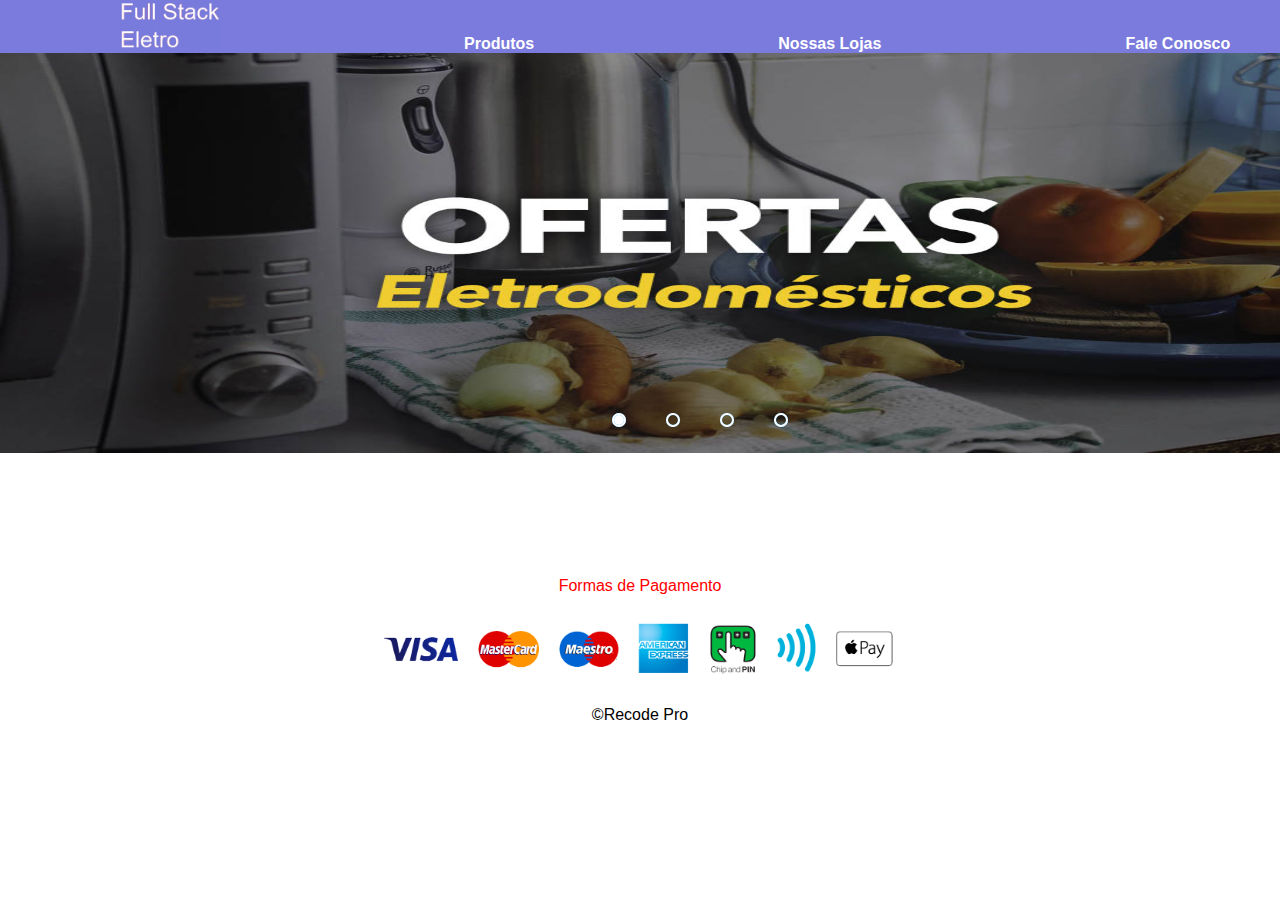
<file: index.html>
<!DOCTYPE html>
<html lang="pt-br">
<head>
    <meta charset="UTF-8">
    <meta name="viewport" content="width=device-width, initial-scale=1.0">
    <title>Full Stack Eletro</title>
<link rel="stylesheet" href="estilos.css">
<link href="img logo e formas/logo1.png" rel="icon">

</head>
<body>
<div>
  <nav class="menu">

   <a href="index.html"><img width="100px" src="img logo e formas/logo.png" alt="Full Stack"></a>
   <a href="produtos.html">Produtos</a>
    <a href="Lojas.html"> Nossas Lojas</a>
    <a href="Contato.html">Fale Conosco</a>
    
</nav>
  </div>


<div class= "slider">
          
<div class="slides">
            
<br><br><br>
<br><br><br>
        <input type="radio" name="radio-btn" id="radio1">
        <input type="radio" name="radio-btn" id="radio2">
        <input type="radio" name="radio-btn" id="radio3">
        <input type="radio" name="radio-btn" id="radio4">
        
        <div class="slide first">
            <img src="slides/imagem 1.jpg" alt="imagem 1"/>
            </div>

          <div class="slide">
            <img src="slides/imagem 2.jpg" alt="imagem 2">
              </div>

              <div class="slide">
                <img src="slides/imagem 3.jpg" alt="imagem 3">
                  </div>

                  <div class="slide ">
                    <img src="slides/imagem 4.jpg" alt="imagem 4">
                  </div>
                
                
                <div class="navigation-auto">
                    <div class="auto-btn1"></div>
                    <div class="auto-btn2"></div>
                    <div class="auto-btn3"></div>
                    <div class="auto-btn4"></div>
                </div>
            
            </div>

            <div class="manual-navigation">
                <label for="radio1" class="manual-btn"></label>
                <label for="radio2" class="manual-btn"></label>
                <label for="radio3" class="manual-btn"></label>
                <label for="radio4" class="manual-btn"></label>
            </div>

    
 

<br><br><br>
<br><br><br>
<br><br><br>
  
</div>

<br><br><br>
<br><br><br>


<div class="footer">

               <P id="pformas">Formas de Pagamento</P>
        <img src="img logo e formas/formas de pagamento.png" alt="formas de pagamento" >
                 <p>&copy;Recode Pro<p>

            
</div>


 <script src="script.js"></script>   
</body>
</html>
</file>
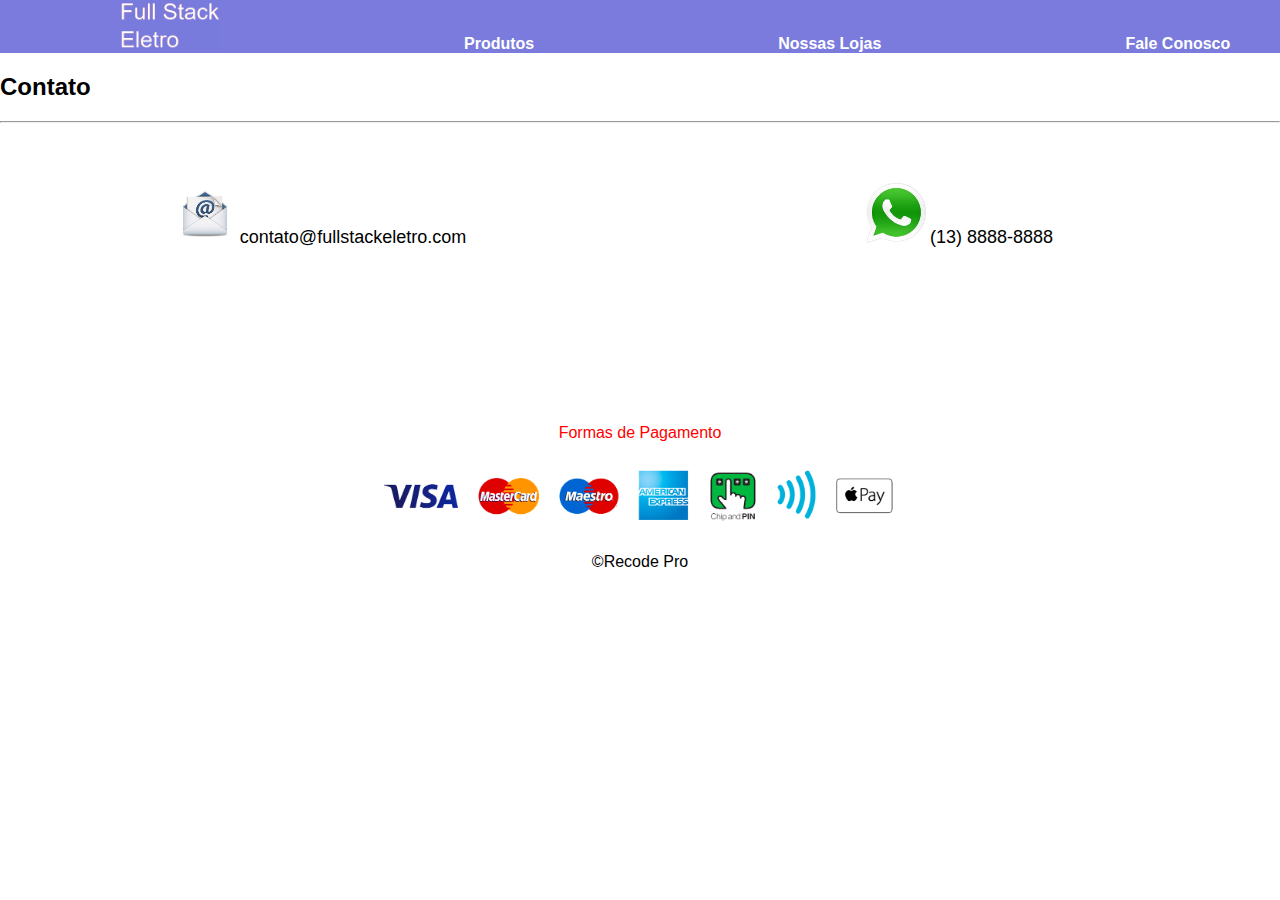
<file: Contato.html>
<!DOCTYPE html>
<html lang="pt-br">
<head>
    <meta charset="UTF-8">
    <meta name="viewport" content="width=device-width, initial-scale=1.0">
    <title>Contato - Full Stack Eletro</title>
   
    <link rel="stylesheet" href="estilos.css">
    <link href="img logo e formas/logo1.png" rel="icon">

</head>
<body>
  
  <nav class="menu">

    <a href="index.html"><img width="100px" src="img logo e formas/logo.png" alt="Full Stack"></a>
    <a href="produtos.html">Produtos</a>
     <a href="Lojas.html"> Nossas Lojas</a>
     <a href="Contato.html">Fale Conosco</a>
     
 </nav>
   

<h2>Contato</h2>
<hr>

<table border="0" width="100%" cellpadding="50">

<tr>

    <td width="50%" align="center">
      <img src="img contatos/e-mail.png" width="60px"><font size="4"> contato@fullstackeletro.com</font>      
    </td>

    <td width="50%" align="center">
      <img src="img contatos/zap.png" width="60px">
      <font size="4">(13) 8888-8888</font>      
    </td>

</tr>





</table>
<br> <br>
<br> <br>
<br> <br>

<div class="footer">

  <P id="pformas">Formas de Pagamento</P>
<img src="img logo e formas/formas de pagamento.png" alt="formas de pagamento" >

    <p>&copy;Recode Pro<p>


</div>


</body>
</html>
</file>
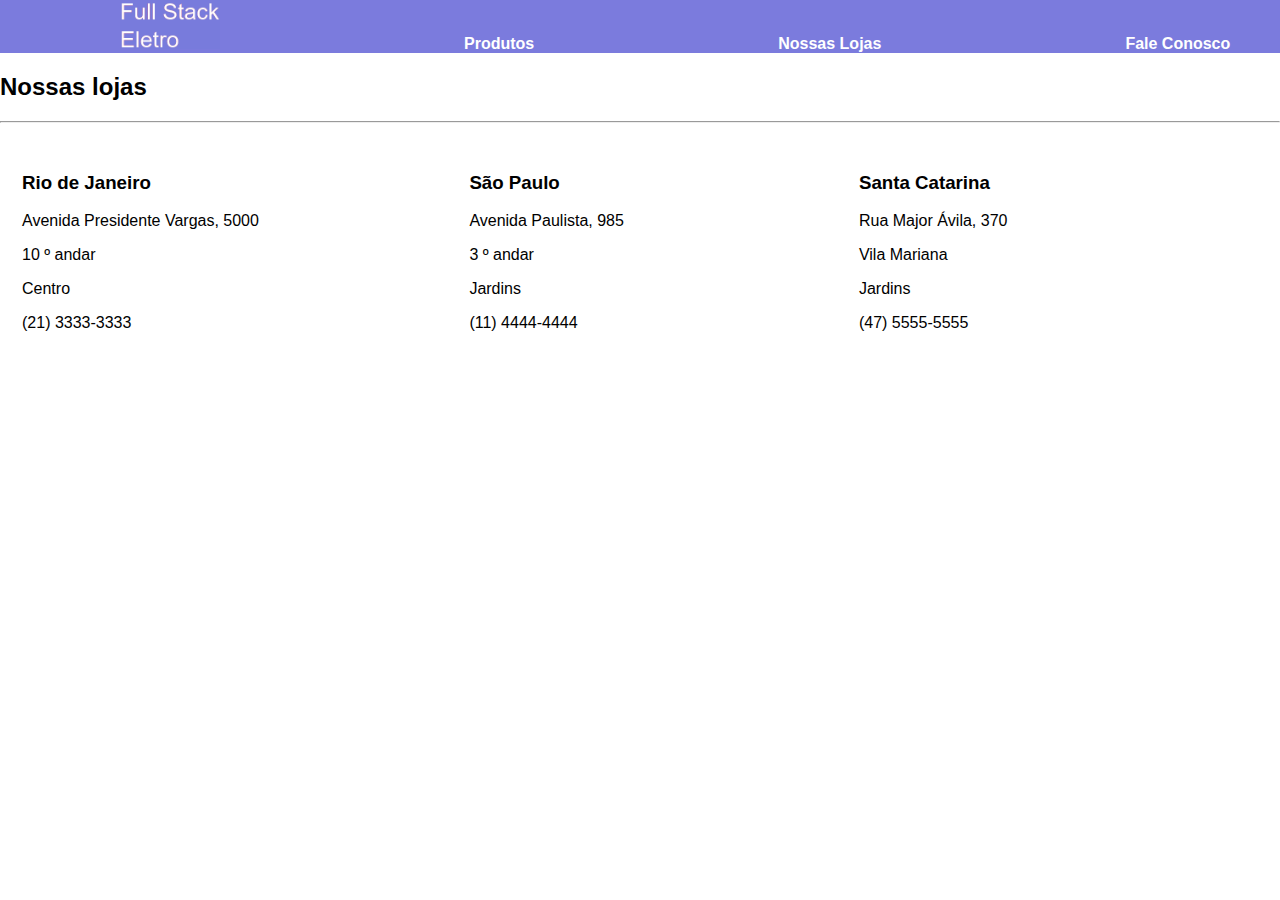
<file: Lojas.html>
<!DOCTYPE html>
<html lang="pt-br">
<head>
    <meta charset="UTF-8">
    <meta name="viewport" content="width=, initial-scale=1.0">
    <title>Nossas Lojas - Full Stack Eletro</title>

    <link rel="stylesheet" href="estilos.css">
    <link href="img logo e formas/logo1.png" rel="icon">

</head>
<body>
 
    

    <nav class="menu">

        <a href="index.html"><img width="100px" src="img logo e formas/logo.png" alt="Full Stack"></a>
        <a href="produtos.html">Produtos</a>
         <a href="Lojas.html"> Nossas Lojas</a>
         <a href="Contato.html">Fale Conosco</a>
         
     </nav>
       
        

<h2>Nossas lojas</h2>
<hr> 

<table border="0" width="100%" cellpadding="20">
<tr>
   <td width="33">
     <h3><font>Rio de Janeiro</font></h3>
     <p><font>Avenida Presidente Vargas, 5000</font></p>
     <p><font> 10 &ordm; andar</font></p>
     <p><font>Centro</font></p>
     <p><font>(21) 3333-3333</font></p>
     </td>

     <td width="33">
        <h3><font>São Paulo</font></h3>
        <p><font>Avenida Paulista, 985</font></p>
        <p><font> 3 &ordm; andar</font></p>
        <p><font>Jardins</font></p>
        <p><font>(11) 4444-4444</font></p>
        </td>

        <td width="33">
            <h3><font>Santa Catarina</font></h3>
            <p><font>Rua Major &Aacute;vila, 370</font></p>
            <p><font>Vila Mariana</font></p>
            <p><font>Jardins</font></p>
            <p><font>(47) 5555-5555</font></p>
            </td>
   
   

</tr>

</table>
 

</body>
</html>
</file>
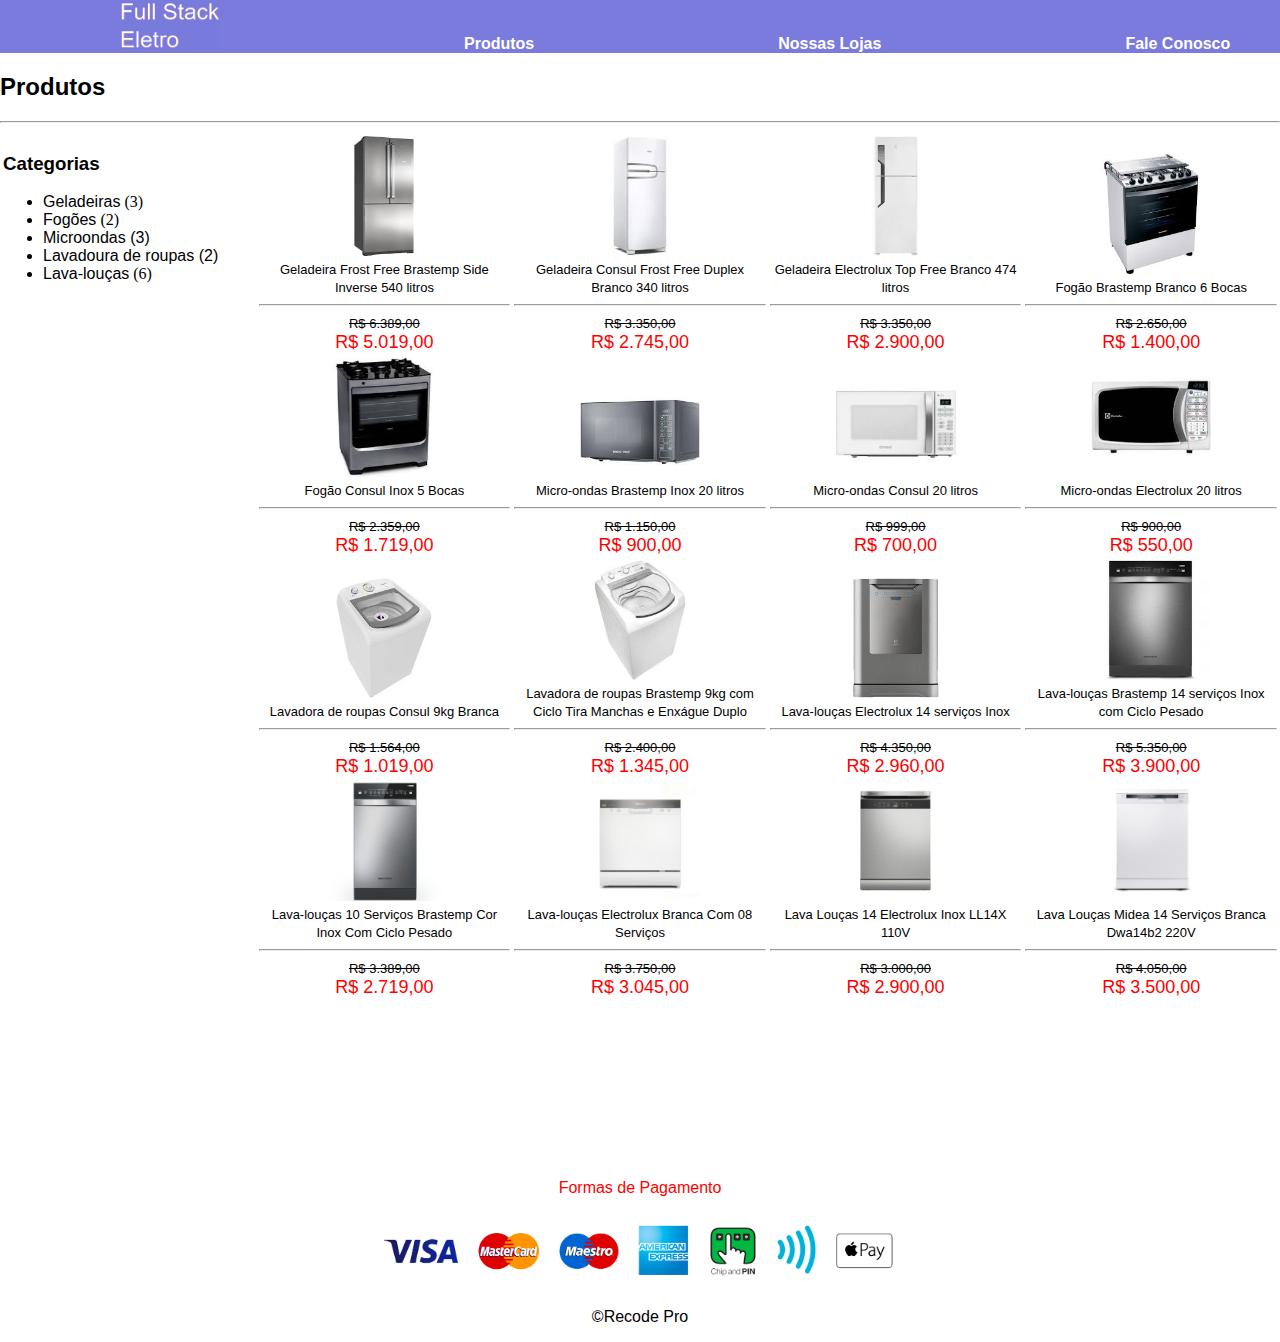
<file: produtos.html>
<!DOCTYPE html>
<html lang="pt-br">
<head>
    <meta charset="UTF-8">
    <meta name="viewport" content="width=device-width, initial-scale=1.0">
    <title>Produtos - Full Stack Eletro</title>

    <link rel="stylesheet" href="estilos.css">
    <link href="img logo e formas/logo1.png" rel="icon">




</head>




<body>
  
  
  
  
    <nav class="menu">

        <a href="index.html"><img width="100px" src="img logo e formas/logo.png" alt="Full Stack"></a>
        <a href="produtos.html">Produtos</a>
         <a href="Lojas.html"> Nossas Lojas</a>
         <a href="Contato.html">Fale Conosco</a>
         
     </nav>
       
        
      
<h2>Produtos</h2>
<hr>  
        
        
<table border="0" width="100%" padding="0">
     <tr>
    
        <td rowspan="5" width="20%" valign="top">
    
            <h3>Categorias</h3>

          <ul>
    
              <li><font>Geladeiras</font> (3)</li>
              <li><font>Fogões</font> (2)</li>
              <li><font>Microondas (3)</font></li>
              <li><font>Lavadoura de roupas (2)</font></li>
              <li><font>Lava-louças</font> (6)</li>

           </ul>
        </td>

     
     </tr>
         
     <tr>
     
     <td width="20%" align="center" valign="bottom">

             <img src="imgs produtos/geladeira brastemp.jpg" width="120px">
            <br>
            <font size="2">Geladeira Frost Free Brastemp Side Inverse 540 litros</font><hr>
            <font size="2"><strike>R$ 6.389,00</strike>
            </font><br>
            <font size="4" color="red"> R$ 5.019,00</font><br>
        </td>
            
        
        <td width="20%" align="center" valign="bottom">

            <img src="imgs produtos/geladeira consul.png" width="120px">
           <br>
           <font size="2">Geladeira Consul Frost Free Duplex Branco 340 litros</font><hr>
           <font size="2"><strike>R$ 3.350,00</strike>
           </font><br>
           <font size="4" color="red"> R$ 2.745,00</font><br>
        </td>
          
        <td width="20%" align="center" valign="bottom">
        
            <img src="imgs produtos/geladeira electrolux.png" width="120px">
           <br>
           <font size="2">Geladeira Electrolux Top Free Branco 474 litros</font><hr>
           <font size="2"><strike>R$ 3.350,00</strike>
           </font><br>
           <font size="4" color="red"> R$ 2.900,00</font><br>
        </td>
        
        <td width="20%" align="center" valign="bottom">
        
            <img src="imgs produtos/fogao brastemp.jpg" width="120px">
           <br>
           <font size="2">Fogão Brastemp Branco 6 Bocas</font><hr>
           <font size="2"><strike>R$ 2.650,00</strike>
           </font><br>
           <font size="4" color="red"> R$ 1.400,00</font><br>
        </td>
     </tr>

     <tr>
     
        <td width="20%" align="center" valign="bottom">
   
                <img src="imgs produtos/fogao consul.png" width="120px">
               <br>
               <font size="2">Fogão Consul Inox 5 Bocas</font><hr>
               <font size="2"><strike>R$ 2.359,00</strike>
               </font><br>
               <font size="4" color="red"> R$ 1.719,00</font><br>
           </td>
               
           
           <td width="20%" align="center" valign="bottom">
   
               <img src="imgs produtos/micro-ondas brastemp.png" width="120px">
              <br>
              <font size="2">Micro-ondas Brastemp Inox 20 litros</font><hr>
              <font size="2"><strike>R$ 1.150,00</strike>
              </font><br>
              <font size="4" color="red"> R$ 900,00</font><br>
           </td>
             
           <td width="20%" align="center" valign="bottom">
           
               <img src="imgs produtos/micro-ondas consul.png" width="120px">
              <br>
              <font size="2">Micro-ondas Consul  20 litros</font><hr>
              <font size="2"><strike>R$ 999,00</strike>
              </font><br>
              <font size="4" color="red"> R$ 700,00</font><br>
           </td>
           
           <td width="20%" align="center" valign="bottom">
           
               <img src="imgs produtos/micro-ondas electrolux.jpg" width="120px">
              <br>
              <font size="2">Micro-ondas Electrolux 20 litros</font><hr>
              <font size="2"><strike>R$ 900,00</strike>
              </font><br>
              <font size="4" color="red"> R$ 550,00</font><br>
           </td>
        </tr>
     

        <tr>
     
            <td width="20%" align="center" valign="bottom">
       
                    <img src="imgs produtos/lavadora consul.jpg" width="120px">
                   <br>
                   <font size="2">Lavadora de roupas Consul 9kg Branca</font><hr>
                   <font size="2"><strike>R$ 1.564,00</strike>
                   </font><br>
                   <font size="4" color="red"> R$ 1.019,00</font><br>
               </td>
                   
               
               <td width="20%" align="center" valign="bottom">
       
                   <img src="imgs produtos/lavadora brastemp.png" width="120px">
                  <br>
                  <font size="2">Lavadora de roupas Brastemp 9kg com Ciclo Tira Manchas e Enxágue Duplo</font><hr>
                  <font size="2"><strike>R$ 2.400,00</strike>
                  </font><br>
                  <font size="4" color="red"> R$ 1.345,00</font><br>
               </td>
                 
               <td width="20%" align="center" valign="bottom">
               
                   <img src="imgs produtos/lava-louça electrolux.jpg" width="120px">
                  <br>
                  <font size="2">Lava-louças Electrolux 14 serviços Inox</font><hr>
                  <font size="2"><strike>R$ 4.350,00</strike>
                  </font><br>
                  <font size="4" color="red"> R$ 2.960,00</font><br>
               </td>
               
               <td width="20%" align="center" valign="bottom">
               
                   <img src="imgs produtos/lava-louças brastemp.jpg"      width="120px">
                  <br>
                  <font size="2">Lava-louças Brastemp 14 serviços Inox com Ciclo Pesado</font><hr>
                  <font size="2"><strike>R$ 5.350,00</strike>
                  </font><br>
                  <font size="4" color="red"> R$ 3.900,00</font><br>
               </td>
            </tr>
 
            <tr>
     
                <td width="20%" align="center" valign="bottom">
           
                        <img src="imgs produtos/lava_loucas_10_servicos_brastemp_cor_inox_com_ciclo_pesado.avif" width="120px">
                       <br>
                       <font size="2">Lava-louças 10 Serviços Brastemp Cor Inox Com Ciclo Pesado </font><hr>
                       <font size="2"><strike>R$ 3.389,00</strike>
                       </font><br>
                       <font size="4" color="red"> R$ 2.719,00</font><br>
                   </td>
                       
                   
                   <td width="20%" align="center" valign="bottom">
           
                       <img src="imgs produtos/lava_loucas_electrolux_branca_com__08_servicos_07_programas_.avif" width="120px">
                      <br>
                      <font size="2">Lava-louças Electrolux Branca Com 08 Serviços</font><hr>
                      <font size="2"><strike>R$ 3.750,00</strike>
                      </font><br>
                      <font size="4" color="red"> R$ 3.045,00</font><br>
                   </td>
                     
                   <td width="20%" align="center" valign="bottom">
                   
                       <img src="imgs produtos/lava_loucas_14_electrolux_inox_ll14x_110v_.avif" width="120px">
                      <br>
                      <font size="2">Lava Louças 14 Electrolux Inox LL14X 110V</font><hr>
                      <font size="2"><strike>R$ 3.000,00</strike>
                      </font><br>
                      <font size="4" color="red"> R$ 2.900,00</font><br>
                   </td>
                   
                   <td width="20%" align="center" valign="bottom">
                   
                       <img src="imgs produtos/lava_loucas_midea_14_servicos_branca_dwa14b2___220_volts_92081066_02fb_600x600.avif" width="120px">
                      <br>
                      <font size="2">Lava Louças Midea 14 Serviços Branca Dwa14b2 220V</font><hr>
                      <font size="2"><strike>R$ 4.050,00</strike>
                      </font><br>
                      <font size="4" color="red"> R$ 3.500,00</font><br>
                   </td>
                </tr>
           




           

</table>

<br><br><br>
<br><br><br>
<br><br><br>

<div class="footer">

    <P id="pformas">Formas de Pagamento</P>
<img src="img logo e formas/formas de pagamento.png" alt="formas de pagamento" >

      <p>&copy;Recode Pro<p>

 
</div>




</body>
</html>
</file>
<file: estilos.css>
body{  

margin: 0%;


}

nav > a {
color:white;
padding:120px;
border-radius:0px;
text-decoration: none;
font-weight: bold;
}

nav > a:hover{

  
   color: black;

}

.imag {

    height: 25px;

}




.menu {
   
background: rgb(123, 123, 221); 

width: 1400px;
}


.menu a{

font-family: Arial, Helvetica, sans-serif;
}

h2{

    font-family: Arial, Helvetica, sans-serif;
}

h3{

    font-family: Arial, Helvetica, sans-serif;
}

font{

    font-family: Arial, Helvetica, sans-serif;
}

p{
font-family:Arial, Helvetica, sans-serif ;
}

/*Slide*/

.slider{
margin: 0 auto; 
width: 1400px;
height: 400px;
overflow: hidden;

}

.slides{
width: 1000%;
height: 400px;
display: flex;

}

.slides input{
display: none;

}

.slide img{
  width: 1400px;
height: 400px;

}


.manual-navigation{
  position:absolute;
  width: 1400px;
  margin-top: -40px;
  display: flex;
  justify-content: center;

}

.manual-btn{

   border:2px solid #fff; 
   padding: 5px;
   border-radius: 10px;
   cursor: pointer;
   transition: 1s;
}

.manual-btn:not(:last-child){

margin-right: 40px;

}

.manual-btn:hover{

background-color: #fff;

}

#radio1:checked ~ .first{
    margin-left: 0;
    transition: .4s;
}

#radio2:checked ~ .first{
    margin-left: -10%;
    transition: .8s;
}


#radio3:checked ~ .first{
    margin-left: -20%;
    transition: .8s;
}

#radio4:checked ~ .first{
    
    margin-left: -30%;
    transition: .8s;
}

.navigation-auto div {

    border: 2px solid #20a6ff;
    padding: 5px;
    border-radius: 10px;
    cursor: pointer;
    transition: 1s;
}

.navigation-auto {

    position: absolute;
    width: 1400px;
    margin-top: 360px;
    display: flex;
    justify-content:  center;
}

.navigation-auto div:not(:last-child){
margin-right: 40px;
}

#radio1:checked ~ .navigation-auto .auto-btn1{

    background-color: #fff;
}

#radio2:checked ~ .navigation-auto .auto-btn2{

    background-color: #fff;
}

#radio3:checked ~ .navigation-auto .auto-btn3{

    background-color: #fff;
}
#radio4:checked ~ .navigation-auto .auto-btn4{

    background-color: #fff;
}







#pformas { color:red;



}





.footer {
position: center; 
text-align: center ;

}


.footer img{
width: 40%;


}
</file>
